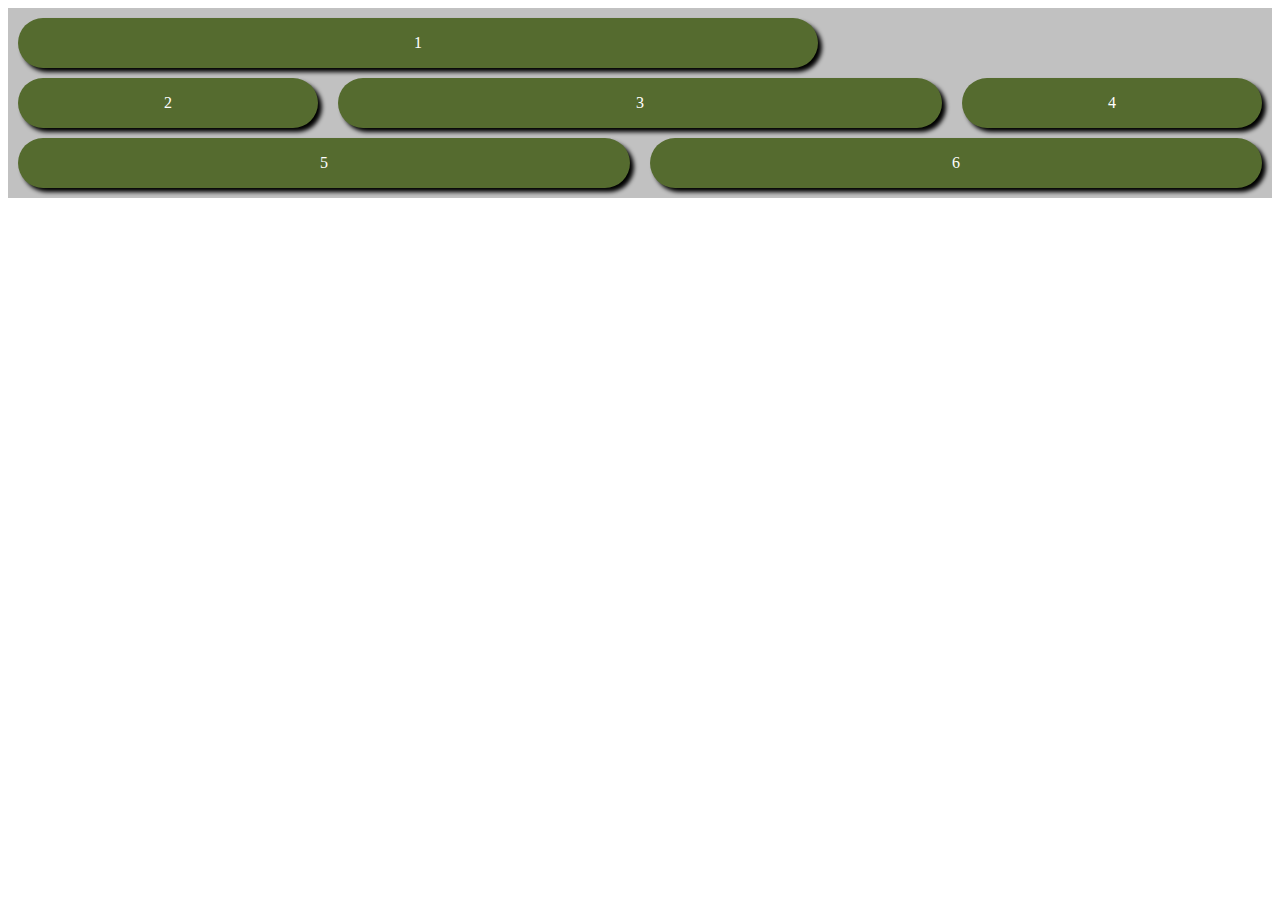
<file: area/index.html>
<!DOCTYPE html>
<html lang="es">
<head>
    <meta charset="UTF-8">
    <meta http-equiv="X-UA-Compatible" content="IE=edge">
    <meta name="viewport" content="width=device-width, initial-scale=1.0">
    <title>Grid</title>
    <link rel="stylesheet" href="estilos.css">
</head>
<body>
    <div class="contenedor">
        <div class="elemento e1">1</div>
        <div class="elemento e2">2</div>
        <div class="elemento e3">3</div>
        <div class="elemento e4">4</div>
        <div class="elemento e5">5</div>
        <div class="elemento e6">6</div>
    </div>

</body>
</html>
</file>
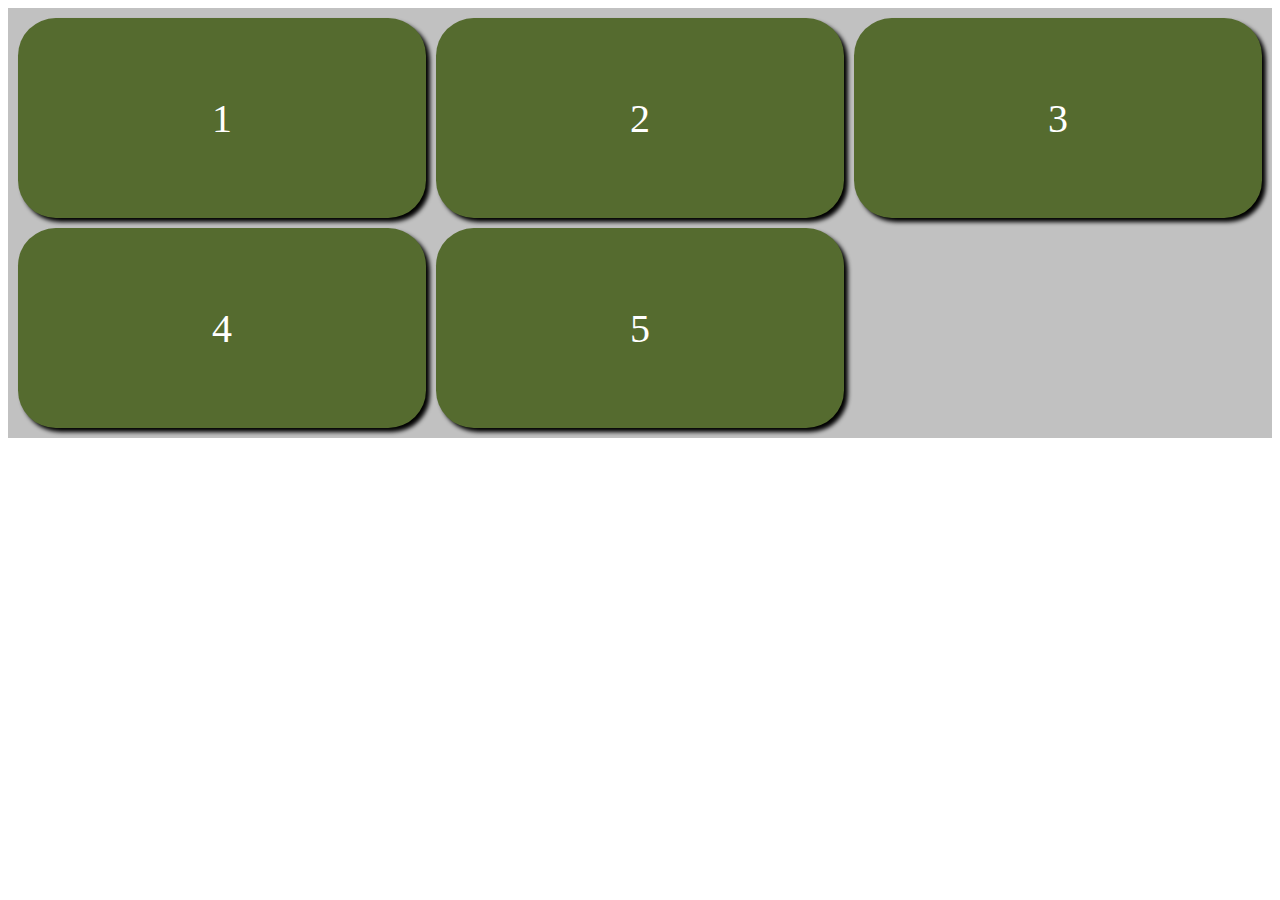
<file: autofit/index.html>
<!DOCTYPE html>
<html lang="es">
<head>
    <meta charset="UTF-8">
    <meta http-equiv="X-UA-Compatible" content="IE=edge">
    <meta name="viewport" content="width=device-width, initial-scale=1.0">
    <title>Grid</title>
    <link rel="stylesheet" href="estilos.css">
</head>
<body>
    <div class="contenedor">
        <div class="elemento e1">1</div>
        <div class="elemento e2">2</div>
        <div class="elemento e3">3</div>
        <div class="elemento e4">4</div>
        <div class="elemento e5">5</div>
    </div>

</body>
</html>
</file>
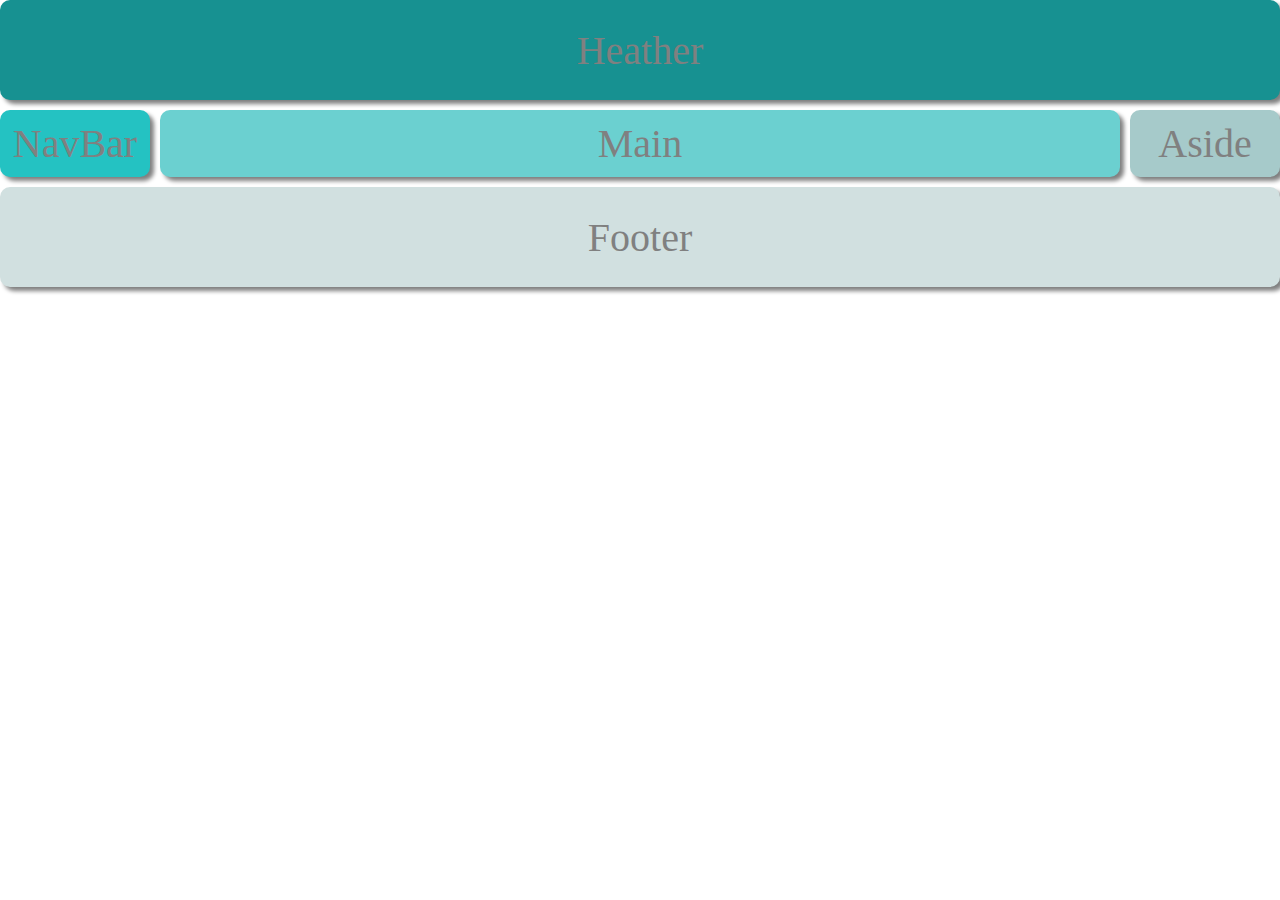
<file: cssgrid/index.html>
<!DOCTYPE html>
<html lang="es">
<head>
    <meta charset="UTF-8">
    <meta http-equiv="X-UA-Compatible" content="IE=edge">
    <meta name="viewport" content="width=device-width, initial-scale=1.0">
    <title>Grid</title>
    <link rel="stylesheet" href="estilos.css">
</head>
<body>
    <div class="contenedor">
        <header class="header">Heather</header>
        <nav class="navbar">NavBar</nav>
        <main class="main">Main</main>
        <aside class="aside">Aside</aside>
        <footer class="footer">Footer</footer>
    </div>

</body>
</html>
</file>
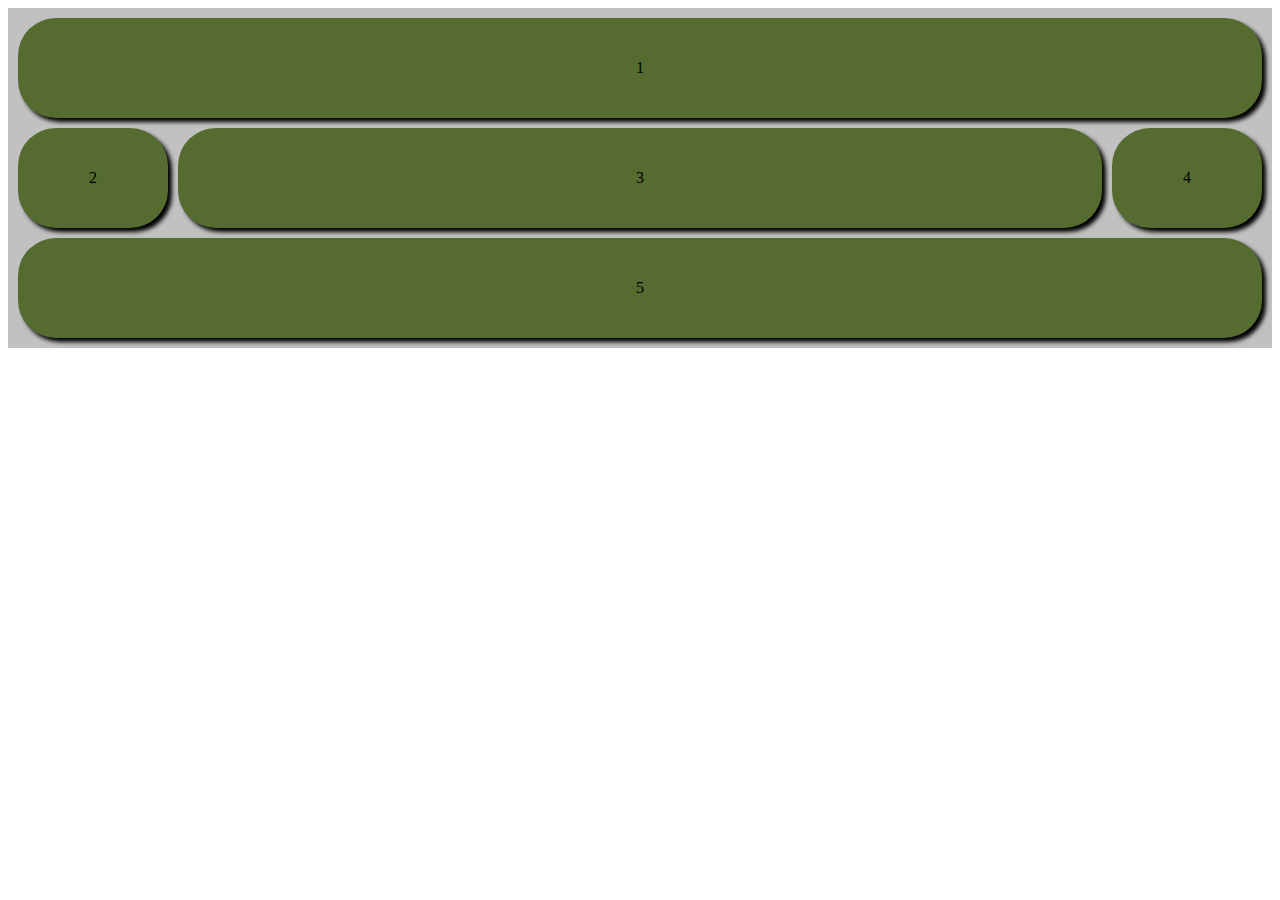
<file: fracciones/index1.html>
<!DOCTYPE html>
<html lang="es">
<head>
    <meta charset="UTF-8">
    <meta http-equiv="X-UA-Compatible" content="IE=edge">
    <meta name="viewport" content="width=device-width, initial-scale=1.0">
    <title>Grid</title>
    <link rel="stylesheet" href="estilos1.css">
</head>
<body>
    <div class="contenedor">
        <div class="elemento e1">1</div>
        <div class="elemento e2">2</div>
        <div class="elemento e3">3</div>
        <div class="elemento e4">4</div>
        <div class="elemento e5">5</div>
    </div>

</body>
</html>
</file>
<file: area/estilos.css>
.contenedor{
    background-color: rgba(175, 175, 175, 0.774);
    display: grid;
    padding: 10px;
    gap: 10px 20px;
    grid-template-areas: 's1 s1 s1 s1'
                         's2 s3 s3 s4'
                         's5 s5 s6 s6';
}

.elemento{
    height: 50px;
    background-color: darkolivegreen;
    border-radius:1cm ;
    box-shadow: 4px 4px 4px black;
    color: white;
    display: flex;
    justify-content: center;
    align-items: center;
}

.e1{
    grid-area: s1;
    width: 800px;
}
.e2{
    grid-area: s2;
}
.e3{
    grid-area: s3;
}
.e4{
    grid-area: s4;
}
.e5{
    grid-area: s5;
}
.e6{
    grid-area: s6;
}
</file>
<file: autofit/estilos.css>
.contenedor{
    background-color: rgba(175, 175, 175, 0.774);
    display: grid;
    gap: 10px;
    padding: 10px;

    grid-template-columns: repeat(auto-fit,minmax(350px,1fr));
}

.elemento{
    background-color: darkolivegreen;
    border-radius:1cm ;
    box-shadow: 4px 4px 4px black;
    display: flex;
    justify-content: center;
    align-items: center;
    height: 200px;
    font-family: 'milcandy';
    font-size: 40px;
    color: white;
}
</file>
<file: cssgrid/estilos.css>
*{
    padding: 0;
    margin: 0;
    box-sizing: border-box;
}

html{
    height: 100%;
}

body{
    min-height: 100%;
    font-family: 'cactus story';
    color: gray;
    font-size: 40px;
}

.contenedor > *{
    box-shadow: 4px 4px 4px gray;
    border-radius: 10px;
    padding: 10px;
    display: flex;
    justify-content: center;
    align-items: center;

    /* background-color: rgba(175, 175, 175, 0.774); */
}

header{
    background-color: rgb(23, 145, 145);
    grid-area: header;
}

nav{
    background-color: rgb(36, 194, 194);
    grid-area: navbar;
}

main{
    background-color: rgb(107, 208, 208);
    grid-area: main;
}

aside{
    background-color: rgb(166, 202, 202);
    grid-area: aside;
}

footer{
    background-color: rgb(209, 224, 224);
    grid-area: footer;
}


.contenedor{
    height:100%;
    display: grid;
    gap: 10px;
    grid-template:  'header' 100px
                    'navbar' 50px
                    'main' auto
                    'aside'100px
                    'footer'100px;
}

@media (min-width:700px){
    .contenedor{
        grid-template:  'header header' 100px
                        'navbar navbar' 50px
                        'aside main' auto
                        'footer footer'100px;
    }
}

@media (min-width:900px){
    .contenedor{
        grid-template:  'header header header' 100px
                        'navbar main aside' auto
                        'footer footer footer'100px;
        grid-template-columns: 150px auto 150px;
    }
}
</file>
<file: fracciones/estilos1.css>
.contenedor{
    background-color: rgba(175, 175, 175, 0.774);
    display: grid;
    grid-template-columns: 150px auto 150px;
    /* grid-template-columns: 1fr 2fr 1fr; */
    grid-template-rows: repeat(3,100px);
    gap: 10px;
    padding: 10px;
}

.elemento{
    background-color: darkolivegreen;
    border-radius:1cm ;
    box-shadow: 4px 4px 4px black;
    display: flex;
    justify-content: center;
    align-items: center;
}


.e1,.e5{
    grid-column: 1/span 3;
}

@media all and (max-width:800px){
    .e2,.e3,.e4{
        grid-column: 1/ span 3;
    }

    .contenedor{
        grid-template-rows: repeat(5,100px);
    }
}
</file>
